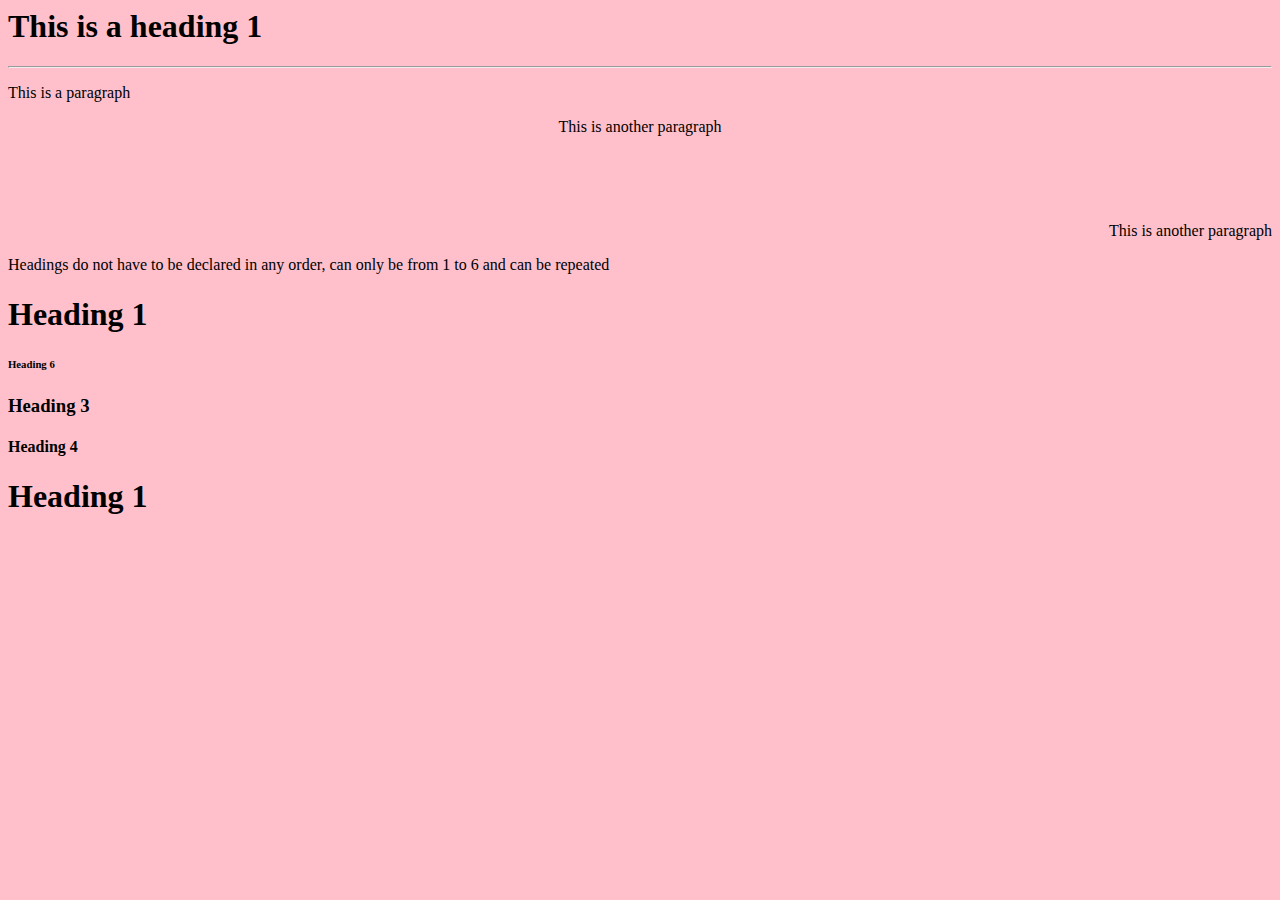
<file: skillset1.html>
<!DOCTYPE! html>
<html>
<head>
	<meta charset="utf-8">
	<style type="text/css">
		body {
			background-color: pink;
		}
		hr {
			color: white;
		}
		#p1 {
			text-align: center;
		}
		#p2 {
			text-align: right;
		}
	</style>
</head>
<body>
	<h1>This is a heading 1</h1>
	<hr></hr>
	<p>This is a paragraph</p>
	<p id="p1">This is another paragraph</p>
	<br>
	<br>
	<br>
	<p id="p2">This is another paragraph</p>
	<p>Headings do not have to be declared in any order, can only be from 1 to 6 and can be repeated</p>
	<h1>Heading 1</h1>
	<h6>Heading 6</h6>
	<h3>Heading 3</h3>
	<h4>Heading 4</h4>
	<h1>Heading 1</h1>
</body>
</html>
</file>
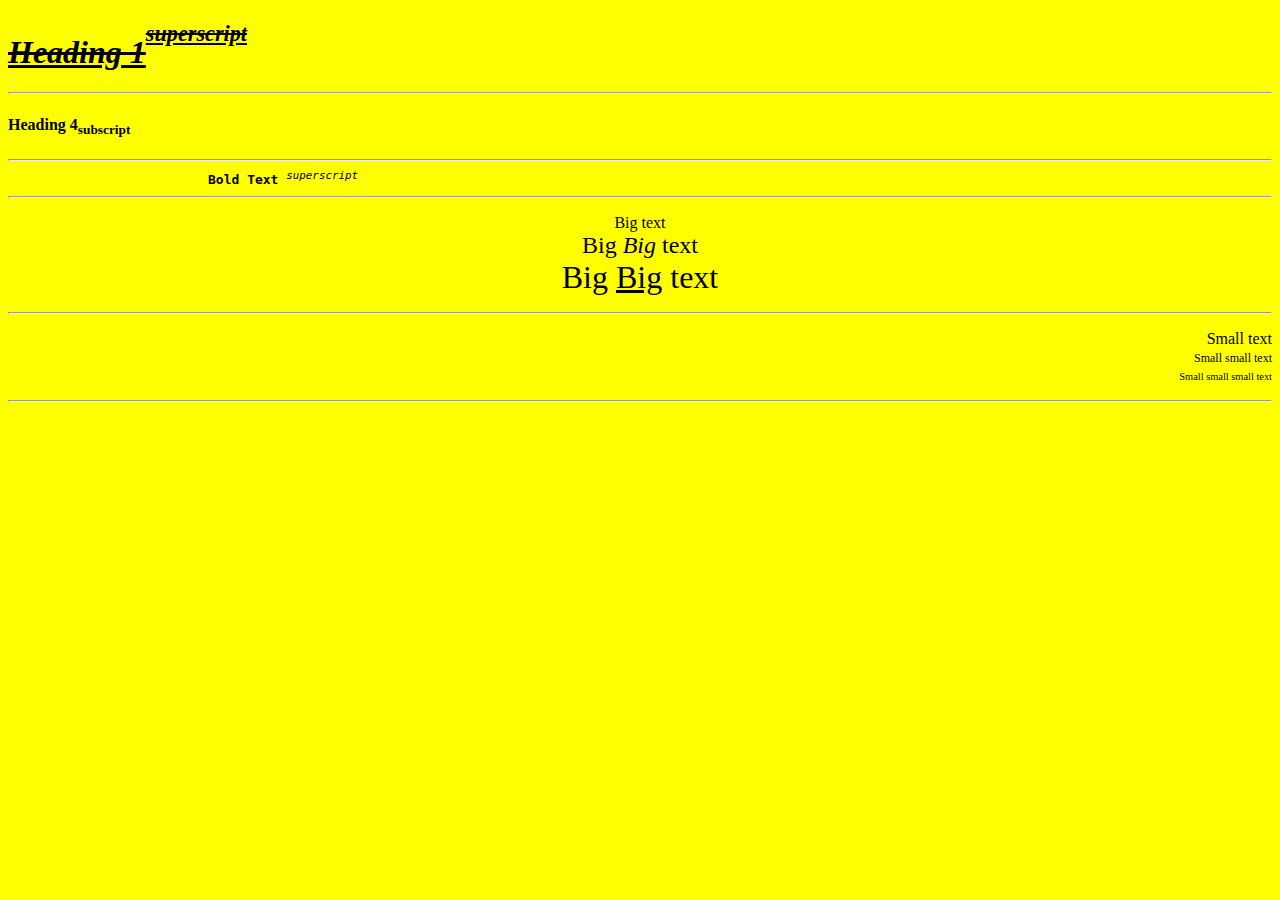
<file: skillset2.html>
<!DOCTYPE html>
<html>
<head>
	<meta charset="utf-8">
</head>
<body bgcolor="yellow">
	<h1><i><strike><u>Heading 1</u></strike><sup><sup><u><strike>superscript</strike></u></sup></sup></i></h1>
	<hr></hr>
	<h4>Heading 4<sub>subscript</sub></h4>
	<hr></hr>
	<tt><span style="margin-left:200px; font-weight:bold; ">Bold Text </span><sup><i>superscript</i></sup></tt>
	<hr style="color:white;"></hr>
	<div style="text-align:center;">
		<p>
			Big text<br>
			<span style="font-size:150%;">Big <i>Big</i> text</span><br>
			<span style="font-size:200%;">Big <u>Big</u> text</span>
		</p>
	</div>
	<hr></hr>
	<div style="text-align:right;">
		<p>
			Small text<br>
			<span style="font-size:75%;">Small small text</span><br>
			<span style="font-size:65%;">Small small small text</span>
		</p>
	</div>
	<hr></hr>
</body>
</html>
</file>
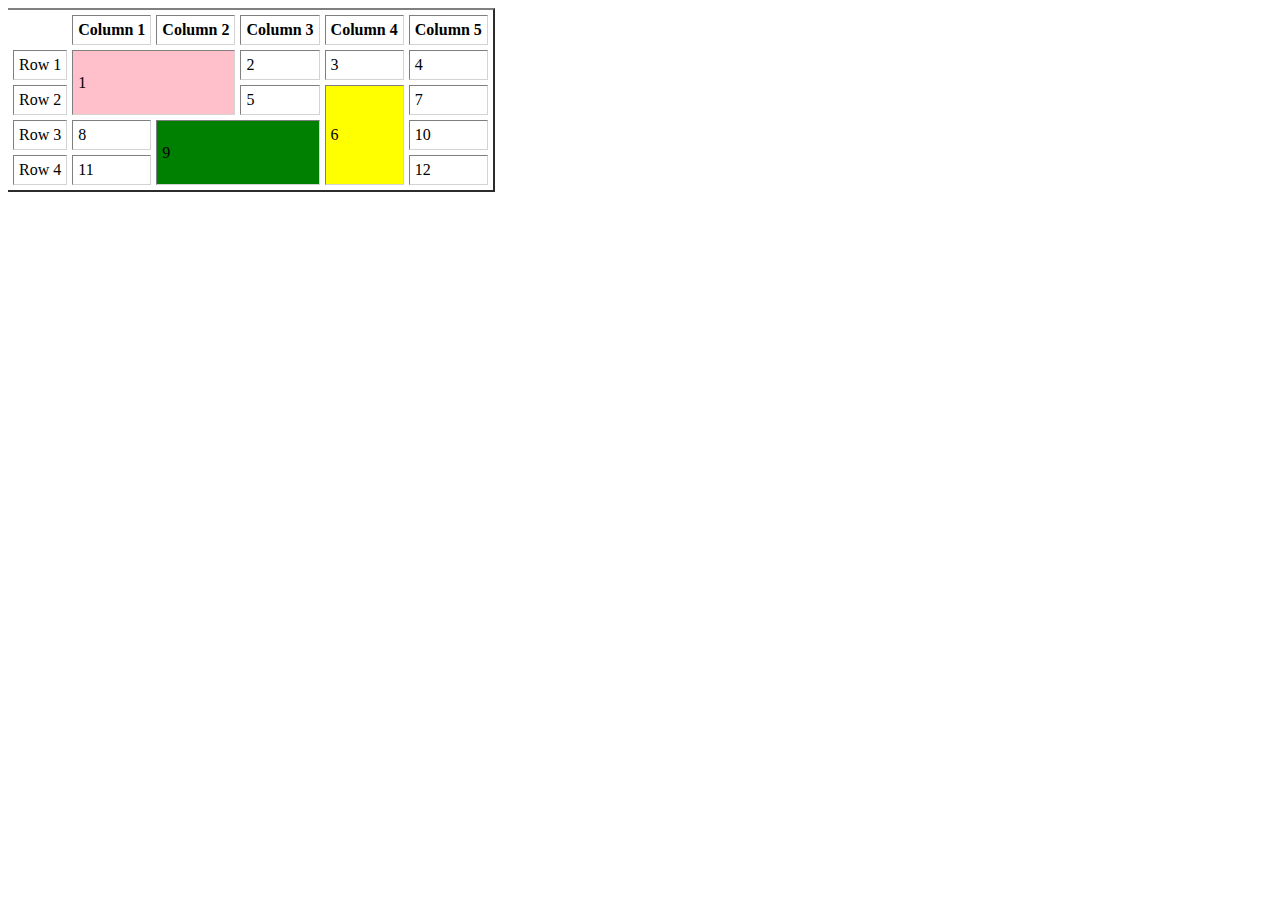
<file: skillset4.html>
<!DOCTYPE html>
<html>
<head>
	<meta charset="utf-8">
	<style type="text/css">
		th, td {
			border: 1px inset lightgray;
			padding: 5px;
		}
		table {
			border-style: outset outset outset none;
			border-width: 2px;
			border-color: gray;
			border-spacing: 5px;
		}
	</style>
</head>
<body>
	<table >
		<tr>
			<th style="border-style:none;"></th>
			<th>Column 1</th>
			<th>Column 2</th>
			<th>Column 3</th>
			<th>Column 4</th>
			<th>Column 5</th>
		</tr>
		<tr>
			<td>Row 1</td>
			<td rowspan="2" colspan="2" bgcolor="pink">1</td>
			<td>2</td>
			<td>3</td>
			<td>4</td>
		</tr>
		<tr>
			<td>Row 2</td>
			<td>5</td>
			<td rowspan="3" bgcolor="yellow">6</td>
			<td>7</td>
		</tr>
		<tr>
			<td>Row 3</td>
			<td>8</td>
			<td rowspan="2" colspan="2" bgcolor="green">9</td>
			<td>10</td>
		</tr>
		<tr>
			<td>Row 4</td>
			<td>11</td>
			<td>12</td>
		</tr>
	</table>
</body>
</html
</file>
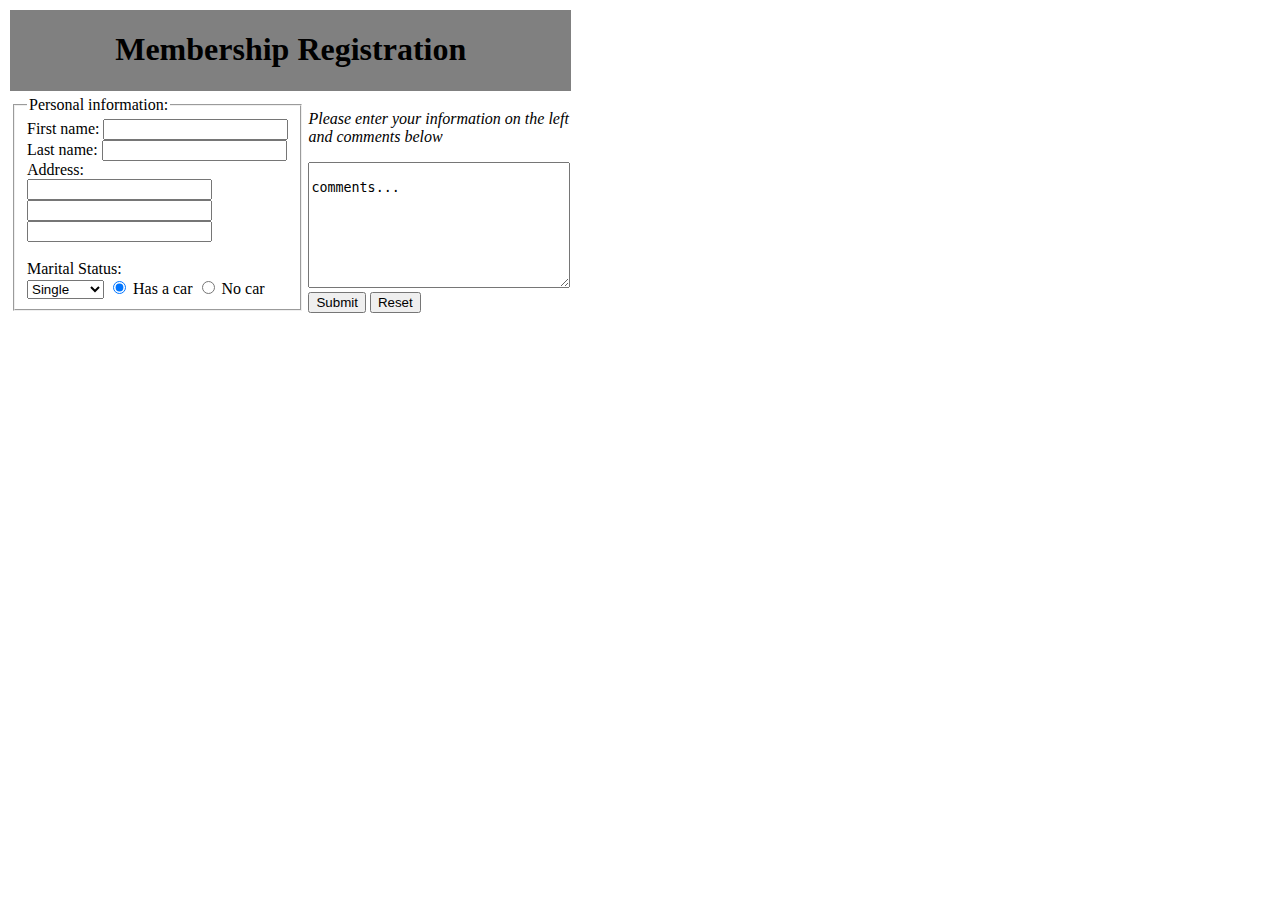
<file: skillset5.html>
<!DOCTYPE html>
<html>
<head>
	<meta charset="utf-8">
</head>
<body>
	<form>
	<table>
		<tr>
			<th colspan="2" bgcolor="gray" style="margin-top:0px; padding-top:0px;"><h1>Membership Registration</h1></th>
		</tr>
		<tr>
			<td>
				<fieldset>
					<legend>Personal information:</legend>
					First name:
					<input type="text" name="firstname"><br>
					Last name:
					<input type="text" name="lastname"><br>
					Address:<br>
					<input type="text" name="country"><br>
					<input type="text" name="province"><br>
					<input type="text" name="citymunicipality"><br><br>
					Marital Status:<br>
					<select>
						<option>Single</option>
						<option>Married</option>
						<option>Divorced</option>
						<option>Widowed</option>
					</select>
					<input type="radio" name="car" value="hascar" checked> Has a car
					<input type="radio" name="car" value="nocar"> No car<br>
				</fieldset>
			</td>
			<td>
				<p><i>Please enter your information on the left<br>and comments below</i></p>
				<textarea rows="8" cols="30" name="comment" form="usrform">
				comments...</textarea><br>
				<input type="submit" value="Submit">
				<input type="reset" value="Reset">
			</td>
		</tr>
	</table>
	</form> 
</body>
</html
</file>
